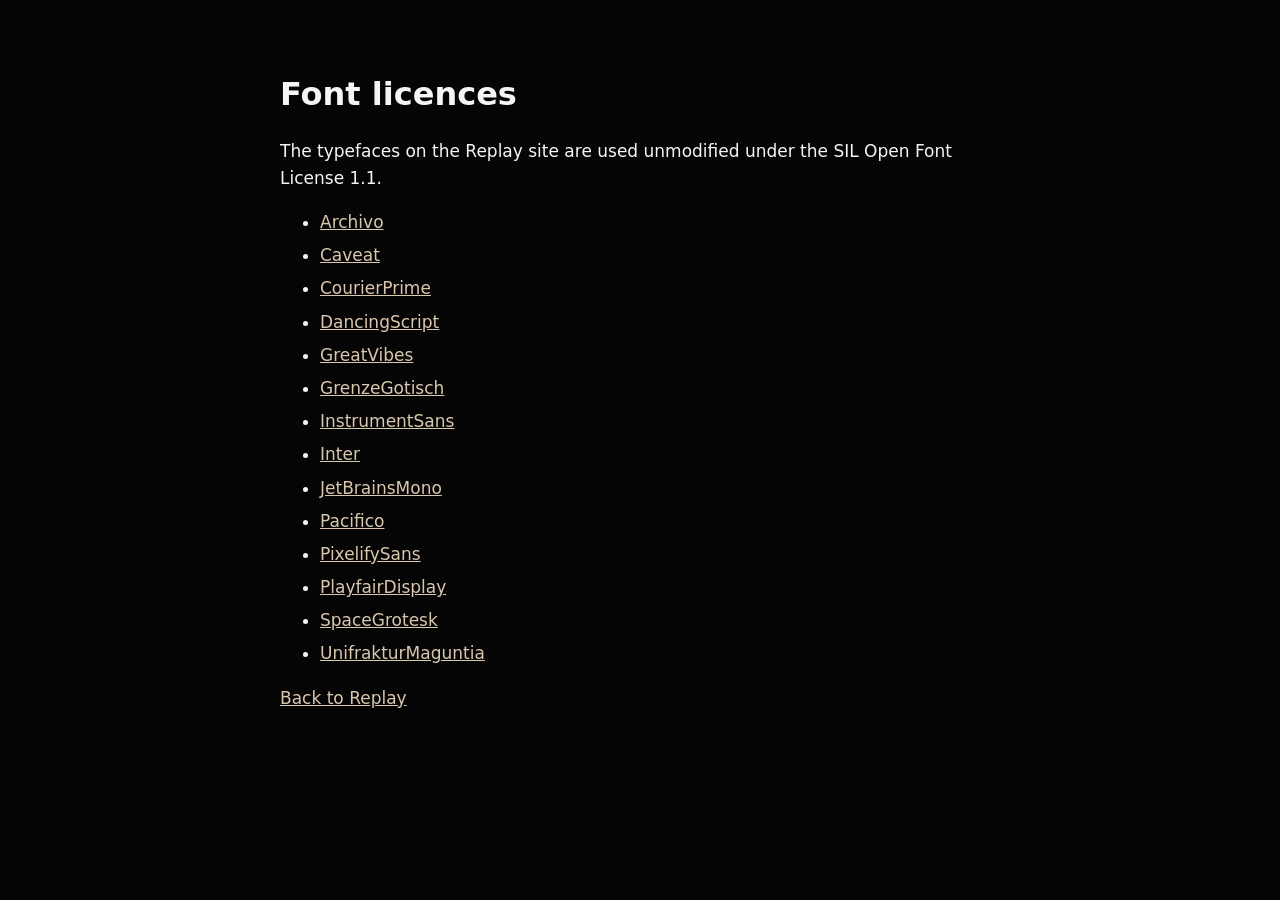
<file: site/assets/fonts/licenses/index.html>
<!doctype html><html lang="en"><head><meta charset="utf-8"><meta name="viewport" content="width=device-width, initial-scale=1"><title>Font licences</title><style>body{background:#050505;color:#f5f5f7;font:17px/1.6 system-ui,sans-serif;max-width:720px;margin:0 auto;padding:48px 16px}a{color:#d9c7ae}h1{font-size:32px;margin-bottom:16px}li{margin:6px 0}</style></head><body><h1>Font licences</h1><p>The typefaces on the Replay site are used unmodified under the SIL Open Font License 1.1.</p><ul>
<li><a href="OFL-Archivo.txt">Archivo</a></li>
<li><a href="OFL-Caveat.txt">Caveat</a></li>
<li><a href="OFL-CourierPrime.txt">CourierPrime</a></li>
<li><a href="OFL-DancingScript.txt">DancingScript</a></li>
<li><a href="OFL-GreatVibes.txt">GreatVibes</a></li>
<li><a href="OFL-GrenzeGotisch.txt">GrenzeGotisch</a></li>
<li><a href="OFL-InstrumentSans.txt">InstrumentSans</a></li>
<li><a href="OFL-Inter.txt">Inter</a></li>
<li><a href="OFL-JetBrainsMono.txt">JetBrainsMono</a></li>
<li><a href="OFL-Pacifico.txt">Pacifico</a></li>
<li><a href="OFL-PixelifySans.txt">PixelifySans</a></li>
<li><a href="OFL-PlayfairDisplay.txt">PlayfairDisplay</a></li>
<li><a href="OFL-SpaceGrotesk.txt">SpaceGrotesk</a></li>
<li><a href="OFL-UnifrakturMaguntia.txt">UnifrakturMaguntia</a></li>
</ul><p><a href="../../../index.html">Back to Replay</a></p></body></html>
</file>
